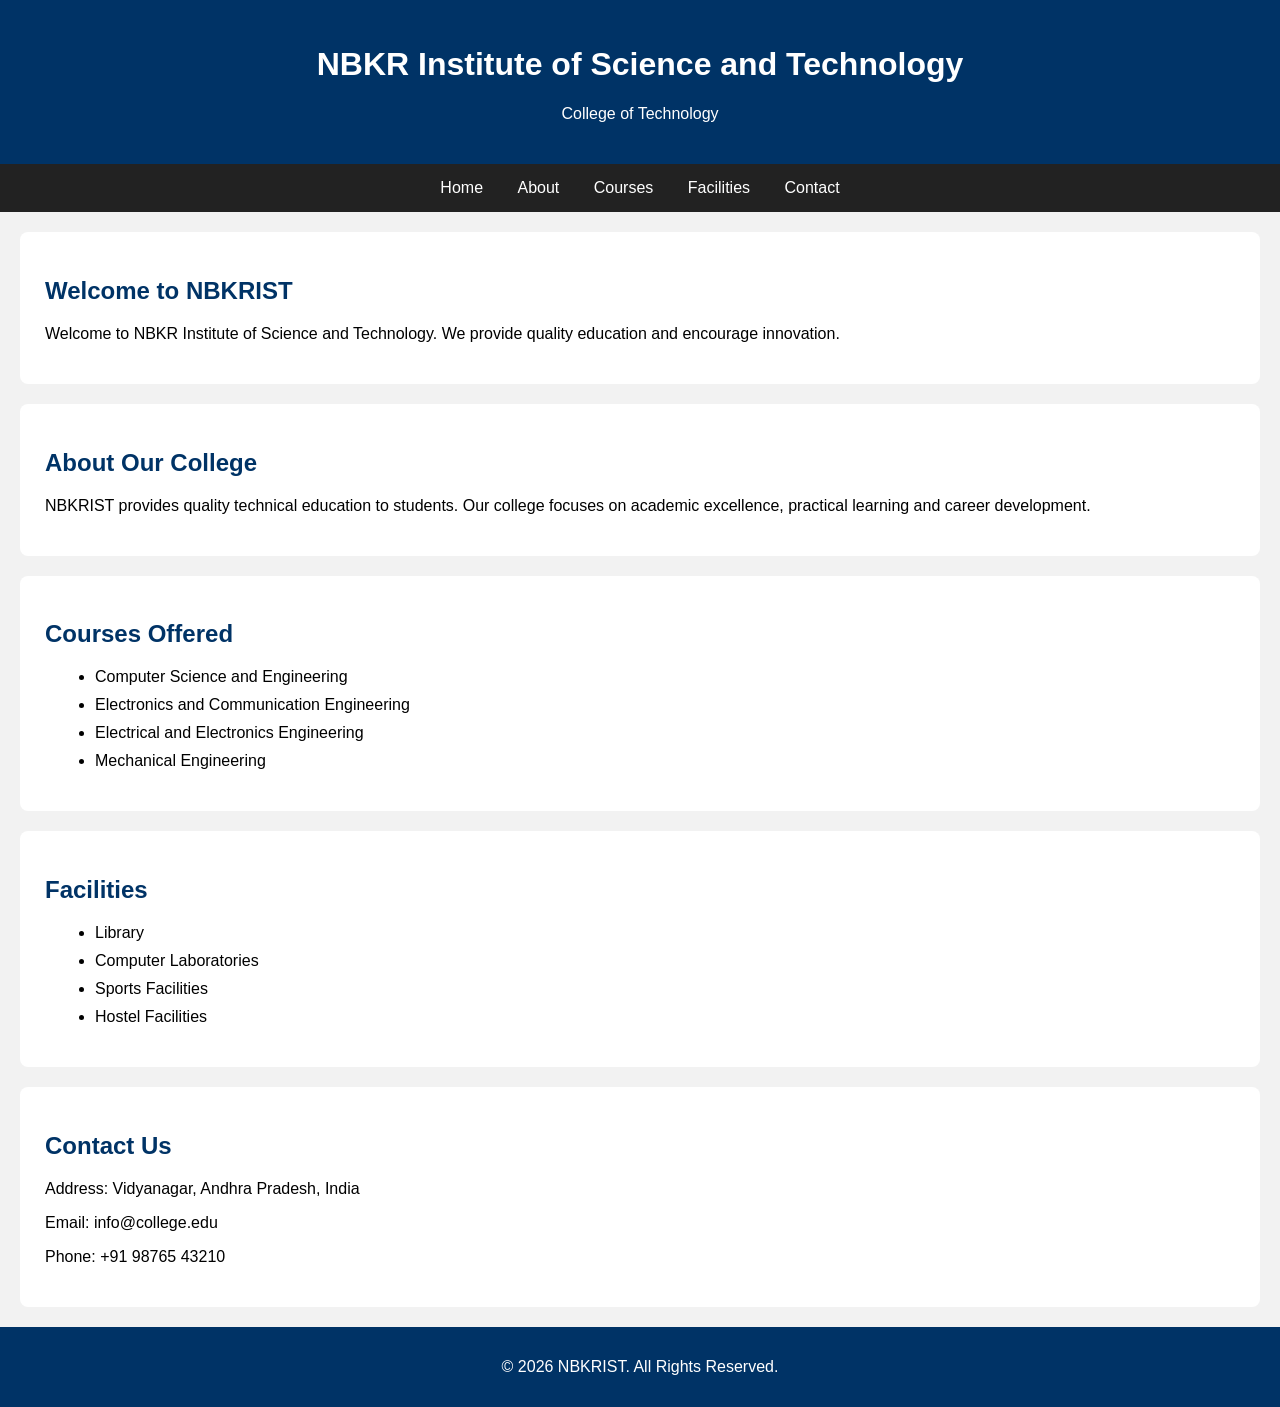
<file: index.html>
<!DOCTYPE html>
<html>
<head>
    <title>NBKRIST College</title>
    <link rel="stylesheet" href="style.css">
</head>

<body>

    <header>
        <h1>NBKR Institute of Science and Technology</h1>
        <p>College of Technology</p>
    </header>

    <nav>
        <a href="#home">Home</a>
        <a href="#about">About</a>
        <a href="#courses">Courses</a>
        <a href="#facilities">Facilities</a>
        <a href="#contact">Contact</a>
    </nav>

    <section id="home">
        <h2>Welcome to NBKRIST</h2>
        <p>
            Welcome to NBKR Institute of Science and Technology.
            We provide quality education and encourage innovation.
        </p>
    </section>

    <section id="about">
        <h2>About Our College</h2>
        <p>
            NBKRIST provides quality technical education to students.
            Our college focuses on academic excellence, practical
            learning and career development.
        </p>
    </section>

    <section id="courses">
        <h2>Courses Offered</h2>

        <ul>
            <li>Computer Science and Engineering</li>
            <li>Electronics and Communication Engineering</li>
            <li>Electrical and Electronics Engineering</li>
            <li>Mechanical Engineering</li>
        </ul>
    </section>

    <section id="facilities">
        <h2>Facilities</h2>

        <ul>
            <li>Library</li>
            <li>Computer Laboratories</li>
            <li>Sports Facilities</li>
            <li>Hostel Facilities</li>
        </ul>
    </section>

    <section id="contact">
        <h2>Contact Us</h2>

        <p>Address: Vidyanagar, Andhra Pradesh, India</p>
        <p>Email: info@college.edu</p>
        <p>Phone: +91 98765 43210</p>
    </section>

    <footer>
        <p>© 2026 NBKRIST. All Rights Reserved.</p>
    </footer>

</body>
</html>
</file>
<file: style.css>
body {
    font-family: Arial, sans-serif;
    margin: 0;
    background-color: #f2f2f2;
}

header {
    background-color: #003366;
    color: white;
    text-align: center;
    padding: 25px;
}

nav {
    background-color: #222;
    text-align: center;
    padding: 15px;
}

nav a {
    color: white;
    text-decoration: none;
    margin: 15px;
}

nav a:hover {
    color: yellow;
}

section {
    background-color: white;
    margin: 20px;
    padding: 25px;
    border-radius: 8px;
}

h2 {
    color: #003366;
}

li {
    margin: 10px;
}

footer {
    background-color: #003366;
    color: white;
    text-align: center;
    padding: 15px;
}
</file>
